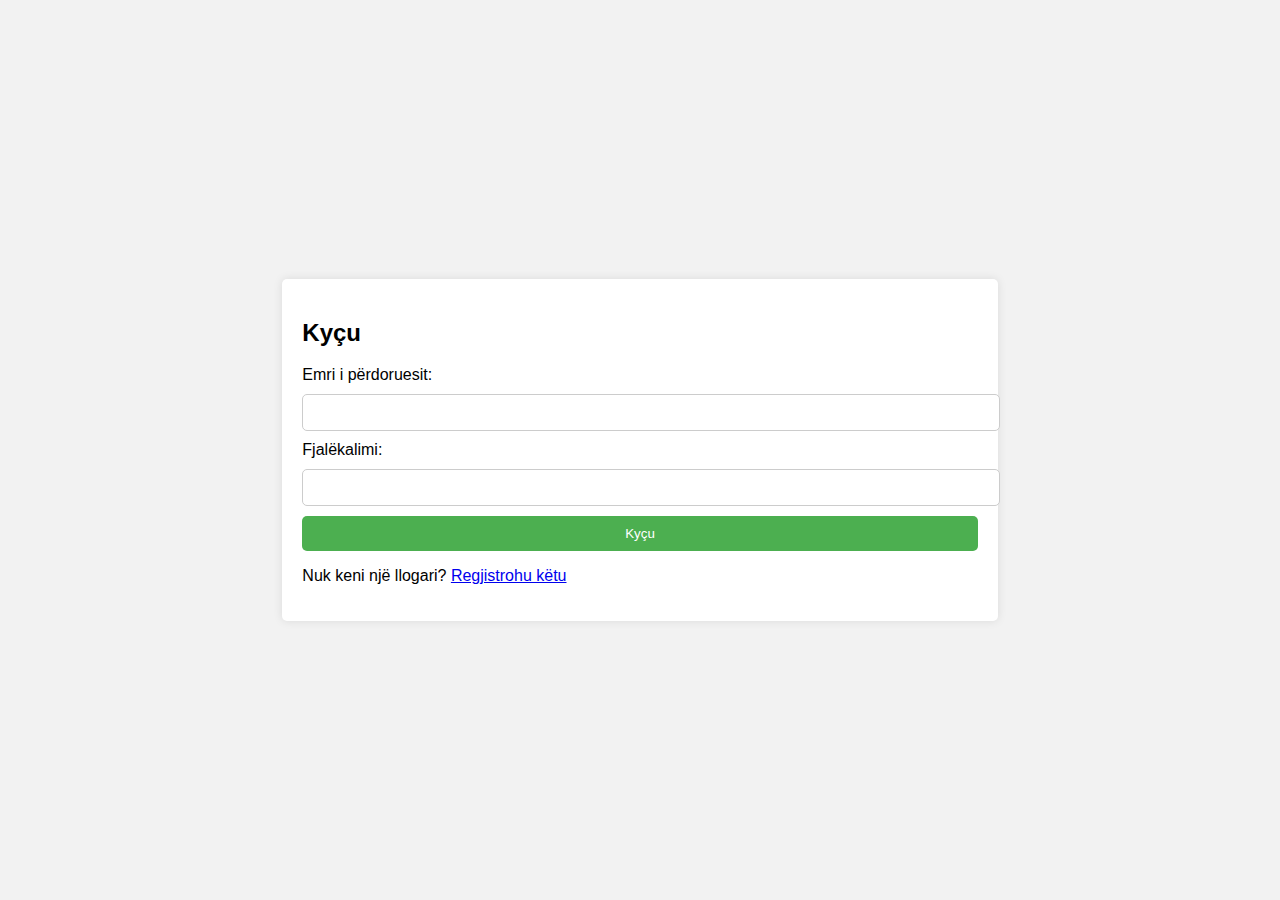
<file: login.html>
<!DOCTYPE html>
<html lang="en">
<head>
    <meta charset="UTF-8">
    <meta name="viewport" content="width=device-width, initial-scale=1.0">
    <title>Kyçu</title>
    <style>
        body {
            font-family: Arial, sans-serif;
            margin: 0;
            padding: 0;
            display: flex;
            justify-content: center;
            align-items: center;
            height: 100vh;
            background-color: #f2f2f2;
        }
        form {
            background: white;
            padding: 20px;
            border-radius: 5px;
            box-shadow: 0 0 10px rgba(0,0,0,0.1);
        }
        input[type="text"], input[type="password"] {
            width: 100%;
            padding: 10px;
            margin: 10px 0;
            border: 1px solid #ccc;
            border-radius: 5px;
        }
        input[type="submit"] {
            background-color: #4CAF50;
            color: white;
            border: none;
            padding: 10px;
            cursor: pointer;
            border-radius: 5px;
            width: 100%;
        }
        input[type="submit"]:hover {
            background-color: #45a049;
        }
    </style>
</head>
<body>
    <form method="POST" action="login.php">
        <h2>Kyçu</h2>
        <label for="username">Emri i përdoruesit:</label>
        <input type="text" name="username" required>
        <label for="password">Fjalëkalimi:</label>
        <input type="password" name="password" required>
        <input type="submit" value="Kyçu">
        <p>Nuk keni një llogari? <a href="register.php">Regjistrohu këtu</a></p>
    </form>
</body>
</html>
</file>
